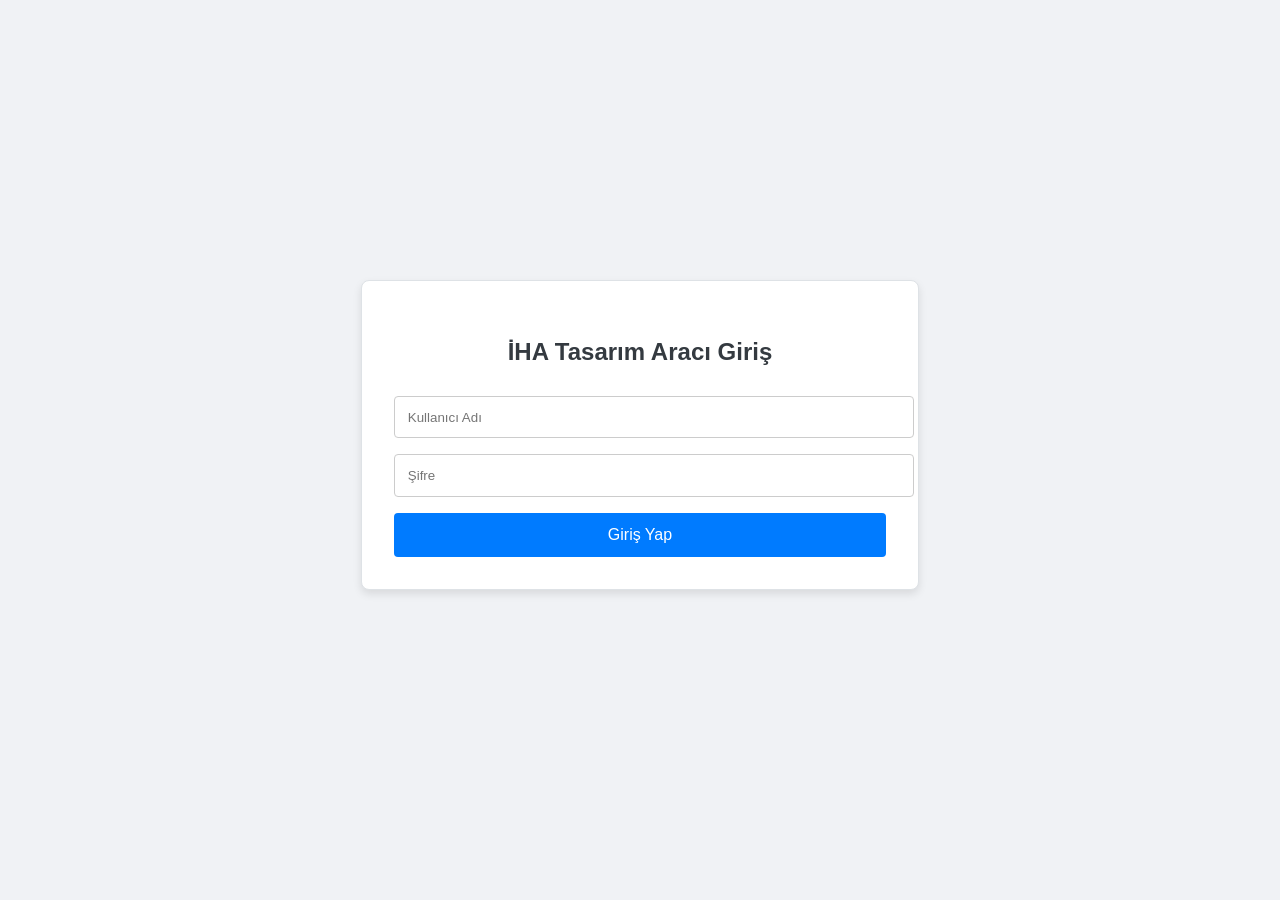
<file: login.html>
<!DOCTYPE html>
<html lang="tr">
<head>
    <meta charset="UTF-8">
    <meta name="viewport" content="width=device-width, initial-scale=1.0">
    <title>Giriş Yap - İHA Tasarım Aracı</title>
    <link rel="stylesheet" href="css/style.css">
    <style>
        body {
            display: flex;
            justify-content: center;
            align-items: center;
            height: 100vh;
            background-color: #f0f2f5;
        }
        .login-container {
            padding: 2rem;
            background-color: #fff;
            border-radius: 8px;
            box-shadow: 0 4px 8px rgba(0,0,0,0.1);
            text-align: center;
        }
        .login-container h2 {
            margin-bottom: 1.5rem;
        }
        .login-container input {
            width: 100%;
            padding: 0.8rem;
            margin-bottom: 1rem;
            border: 1px solid #ccc;
            border-radius: 4px;
        }
        .login-container button {
            width: 100%;
            padding: 0.8rem;
            background-color: #007bff;
            color: white;
            border: none;
            border-radius: 4px;
            cursor: pointer;
        }
        .login-container button:hover {
            background-color: #0056b3;
        }
        .error-message {
            color: red;
            margin-top: 1rem;
            display: none;
        }
    </style>
</head>
<body>
    <div class="login-container">
        <h2>İHA Tasarım Aracı Giriş</h2>
        <form id="loginForm">
            <input type="text" id="username" placeholder="Kullanıcı Adı" required>
            <input type="password" id="password" placeholder="Şifre" required>
            <button type="submit">Giriş Yap</button>
        </form>
        <p id="errorMessage" class="error-message">Hatalı kullanıcı adı veya şifre.</p>
    </div>

    <script src="js/auth.js"></script>
</body>
</html>
</file>
<file: css/style.css>
/* css/style.css */
:root {
    --primary-color: #007bff;
    --light-gray: #f8f9fa;
    --gray-border: #dee2e6;
    --text-dark: #343a40;
    --text-light: #6c757d;
    --background-color: #f8f9fa;
    --component-background: #ffffff;
    --sidebar-background: #ffffff;
    --result-box-background: #e9f7ef;
    --result-box-border: #28a745;
}

body.dark-mode {
    --primary-color: #4cabff;
    --light-gray: #2a2a2a;
    --gray-border: #444;
    --text-dark: #e0e0e0;
    --text-light: #a0a0a0;
    --background-color: #121212;
    --component-background: #1e1e1e;
    --sidebar-background: #1e1e1e;
    --result-box-background: #2a3a2f;
    --result-box-border: #4caf50;
}

body {
    font-family: -apple-system, BlinkMacSystemFont, "Segoe UI", Roboto, "Helvetica Neue", Arial, sans-serif;
    display: flex;
    margin: 0;
    background-color: var(--background-color);
    color: var(--text-dark);
    transition: background-color 0.3s, color 0.3s;
    font-size: 16px;
    line-height: 1.6;
}
.sidebar { width: 280px; background: var(--sidebar-background); border-right: 1px solid var(--gray-border); padding: 20px; height: 100vh; position: fixed; overflow-y: auto; transition: background-color 0.3s, border-color 0.3s; box-shadow: 0 0 15px rgba(0,0,0,0.07); }
.main-content { margin-left: 300px; flex-grow: 1; padding: 40px; }

.summary-section, .formula-card, .login-container, .section {
    background: var(--component-background);
    padding: 30px;
    border-radius: 12px;
    box-shadow: 0 4px 12px rgba(0,0,0,0.08);
    margin-bottom: 30px;
    transition: background-color 0.3s, box-shadow 0.3s;
    border: 1px solid var(--gray-border);
}

.formula-card { display: none; }
.formula-card.active { display: block; }

.summary-section h3, .formula-card h3, .section h3 {
    color: var(--primary-color);
    border-bottom: 1px solid var(--gray-border);
    padding-bottom: 15px;
    margin-top: 0;
    margin-bottom: 25px;
    font-size: 1.2rem;
    font-weight: 500;
}

.input-grid { display: grid; grid-template-columns: repeat(auto-fill, minmax(250px, 1fr)); gap: 25px; }
.form-group, .input-group { display: flex; flex-direction: column; }
.form-group label, .input-group label { margin-bottom: 8px; color: var(--text-light); font-size: 0.9rem; font-weight: 500; }

.form-group input, .input-group input[type="number"], select {
    width: 100%;
    padding: 10px 12px;
    border: 1px solid var(--gray-border);
    border-radius: 6px;
    box-sizing: border-box;
    background-color: var(--background-color);
    color: var(--text-dark);
    transition: border-color 0.2s, box-shadow 0.2s;
}
.form-group input:focus, .input-group input[type="number"]:focus, select:focus {
    outline: none;
    border-color: var(--primary-color);
    box-shadow: 0 0 0 3px rgba(0, 123, 255, 0.25);
}

button {
    padding: 12px 28px;
    background-color: var(--primary-color);
    color: white;
    border: none;
    border-radius: 8px;
    cursor: pointer;
    font-size: 1rem;
    font-weight: 500;
    transition: background-color 0.2s ease-in-out, transform 0.1s ease-in-out, box-shadow 0.2s;
}
button:hover {
    background-color: #0056b3;
    transform: translateY(-2px);
    box-shadow: 0 4px 10px rgba(0, 86, 179, 0.25);
}

body.dark-mode button:hover { background-color: #6ebcff; transform: translateY(-2px); box-shadow: 0 4px 10px rgba(75, 171, 255, 0.25); }

.result-box { margin-top: 20px; padding: 15px; background: var(--result-box-background); border-left: 5px solid var(--result-box-border); font-size: 1.1rem; transition: background-color 0.3s, border-color 0.3s; border-radius: 6px; }

.sidebar-nav a { display: block; padding: 10px 15px; color: var(--text-dark); text-decoration: none; border-radius: 6px; margin-bottom: 5px; font-weight: 500; transition: background-color 0.2s, color 0.2s; }
.sidebar-nav a:hover, .sidebar-nav a.active { background-color: var(--primary-color); color: #fff; }

h1 {
    color: var(--text-dark);
    font-size: 2.25rem;
    font-weight: 600;
    margin-bottom: 0.5rem;
}
h1 + p {
    font-size: 1.1rem;
    color: var(--text-light);
    margin-bottom: 40px;
    max-width: 800px;
}
.sidebar-section { margin-top: 25px; border-top: 1px solid var(--gray-border); padding-top: 15px; }

/* Theme Switcher Toggle */
.theme-switcher { display: flex; align-items: center; justify-content: space-between; margin-top: 20px; }
.theme-switcher label { color: var(--text-light); }
.switch { position: relative; display: inline-block; width: 50px; height: 26px; }
.switch input { opacity: 0; width: 0; height: 0; }
.slider { position: absolute; cursor: pointer; top: 0; left: 0; right: 0; bottom: 0; background-color: #ccc; transition: .4s; border-radius: 26px; }
.slider:before { position: absolute; content: ""; height: 20px; width: 20px; left: 3px; bottom: 3px; background-color: white; transition: .4s; border-radius: 50%; }
input:checked + .slider { background-color: var(--primary-color); }
input:focus + .slider { box-shadow: 0 0 1px var(--primary-color); }
input:checked + .slider:before { transform: translateX(24px); }
</file>
